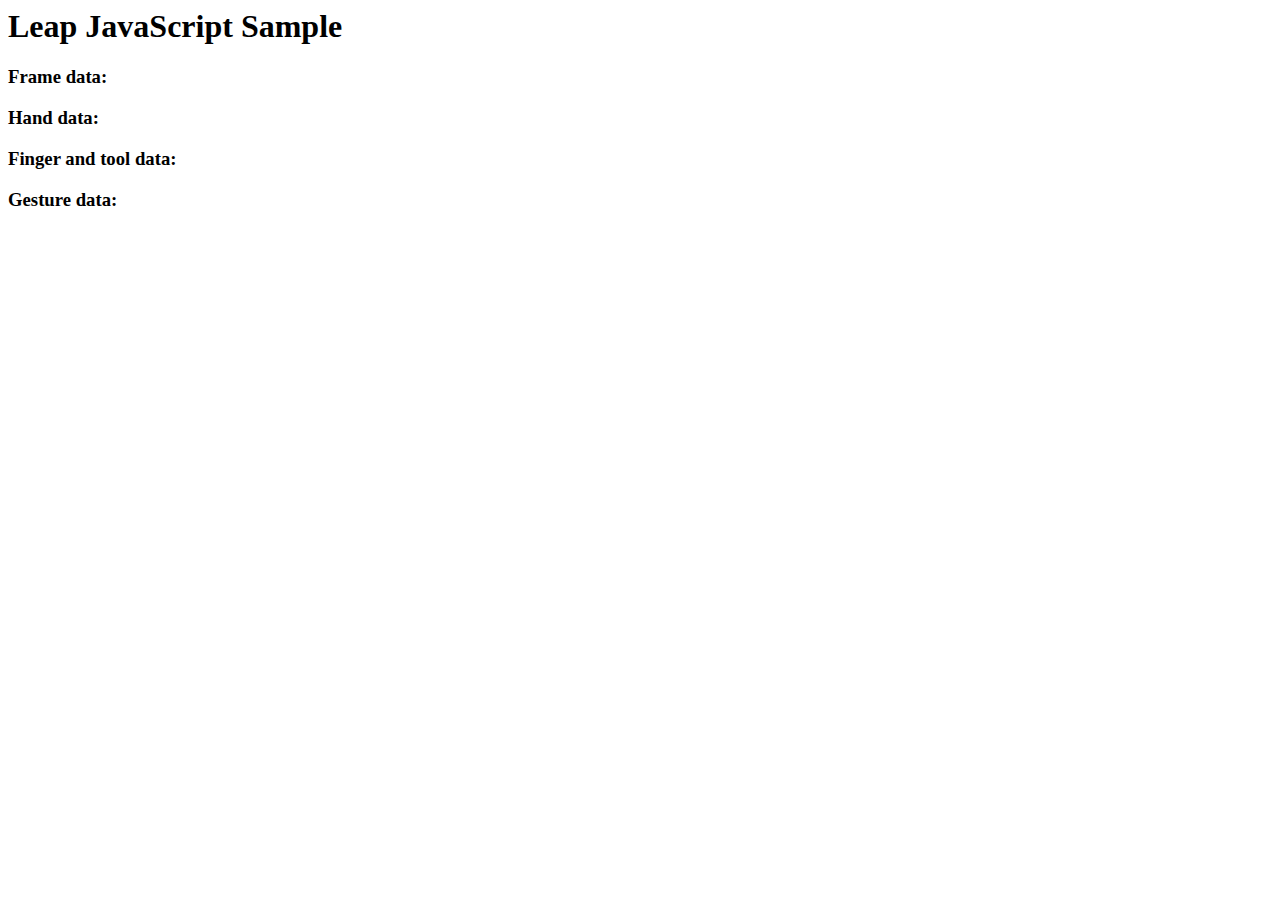
<file: index.html>
<html>
  <head>
    <title>Leap JavaScript Sample</title>
    <script src="http://js.leapmotion.com/leap-0.6.1.min.js"></script>
    <script src="js/custom.js"></script>
  </head>
  <body onload="checkLibrary()">
    <h1>Leap JavaScript Sample</h1>
    <div id="main">
      <h3>Frame data:</h3>
      <div id="frameData"></div>
      <div style="clear:both;"></div>
      <h3>Hand data:</h3>
      <div id="handData"></div>
      <div style="clear:both;"></div>
      <h3>Finger and tool data:</h3>
      <div id="pointableData"></div>
      <div style="clear:both;"></div>
      <h3>Gesture data:</h3>
      <div id="gestureData"></div>
    </div>
  </body>
</html>
</file>
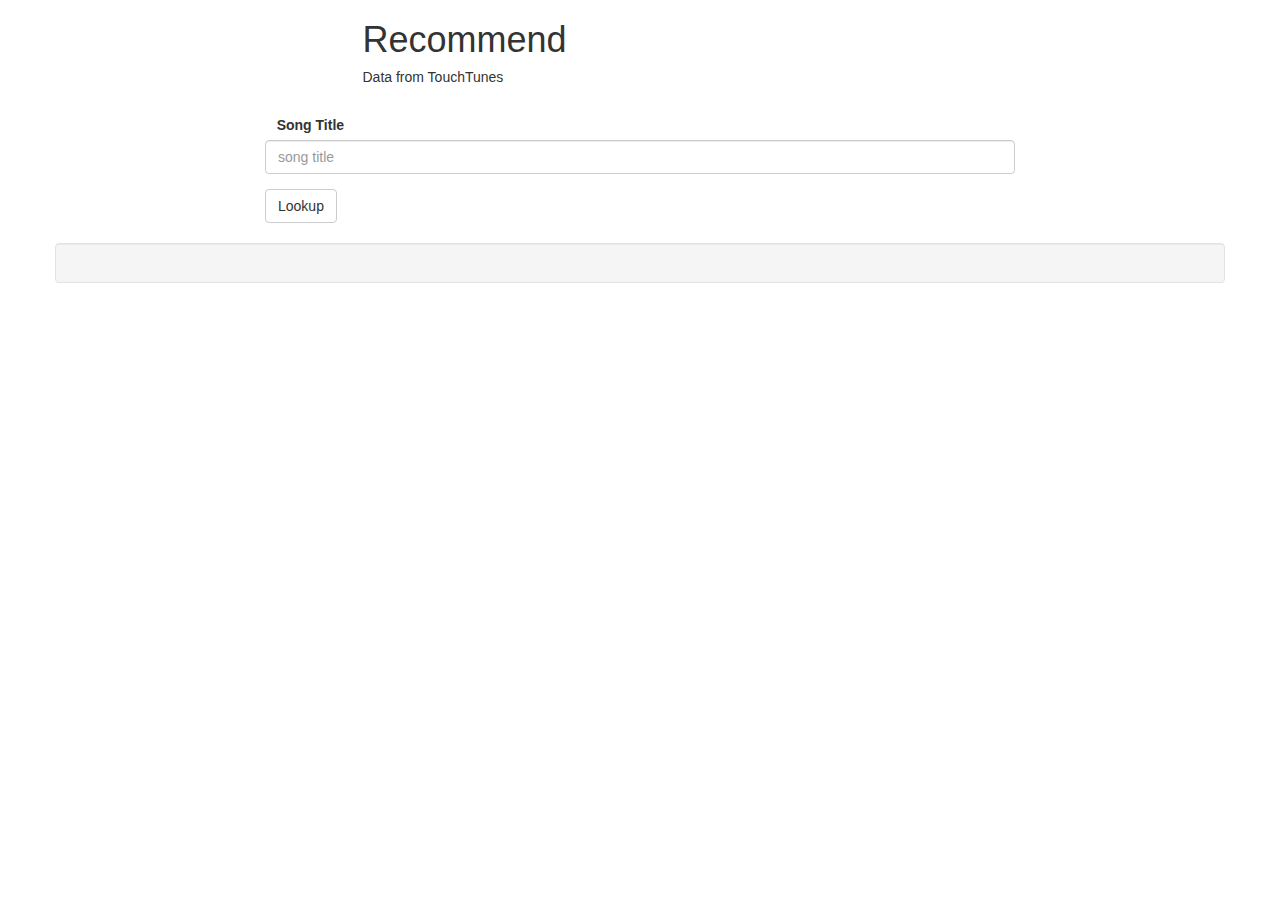
<file: recommend/index.html>
<!DOCTYPE html>
<html lang="en">
<head>
	<title>Lobbyist Lookup</title>
	<script src="https://code.jquery.com/jquery-2.1.1.min.js"></script>
	<link href="https://maxcdn.bootstrapcdn.com/bootstrap/3.2.0/css/bootstrap.min.css" rel="stylesheet">
	<script src="https://maxcdn.bootstrapcdn.com/bootstrap/3.2.0/js/bootstrap.min.js"></script>
	<script src="recommend.js"></script>
	<link href="css/styles.css" rel="stylesheet">
</head>
<body>

	<div class="container">

		<div class="row">
			<div class="col-md-3">
			</div>
			<div class="col-md-6" id="titleDiv">
				<h1>
					Recommend
				</h1>
				<h5>
					Data from TouchTunes
				</h5>
				<br>
			</div>
			<div class="col-md-3">
			</div>
		</div>

		<div class="row">

			<div class="col-md-2" id="leftDiv">
			</div>

			<div class="col-md-8" id="mainContentDiv">

				<!-- Form content -->
				<div id="formDiv">
					<form role="form" id="queryForm" class="queryForm" action="http://dev.touchtunes.com/music/search" method="get">
						<div class="form-group">
							<label for="songTitle"><span class="glyphicon glyphicon-info"></span>&nbsp;&nbsp;&nbsp;Song Title</label>
							<input type="text" name="query" class="form-control" id="songTitleInput" placeholder="song title">
						</div>
						<input type="hidden" name="api_key" class="form-control" id="api_keyInput" value="dm6qzugqhamgy2rzwmw3d9j4">

						<input type="submit" id="lookupButton" class="btn btn-default" value="Lookup">
					</form>
				</div>



				<!-- Loading content -->
				<div id="loadingDiv">
					<img src="images/loading-indicator.gif" alt="Loading...">
					<br>
					<span id="loadingText"></span>
				</div>

				<!-- Result content -->
				<div id="resultDiv">
					If you see this, something went wrong. Maybe JS not enabled?:(
				</div>

				<!--break so if columns stack, there is space beneath lookup button-->
				<br>

			</div>

			<div class="col-md-2" id="rightDiv">
			</div>

		</div>

		<div class="row well">

		</div>

	</div>

</body>
</html>
</file>
<file: recommend/css/styles.css>
body {
    text-decoration: none;
}

#noJavascriptDiv {
    cursor:not-allowed;
    border-style: solid;
    background-color: red;
    box-shadow: 10px 10px 5px #888888;
}

#formDiv {

}

#forkMeDiv {
    display:none;
}

#loadingDiv {
	display: none;
	text-align: center;
}

#resultDiv {
	display: none;
}

#recSongDiv {
    
}

#resultTable {
    cursor:cell;
}

#usFlag {
	height: 20px;
}
#usFlag:hover {
	opacity: 0.8;
}

.lobbyistColumn {
	font-size: 80%;
}

.noFilingsRow {
	text-align: center;
	font-style: italic;
}

.highlightedMatch {
	font-weight: bold;
	font-size: 125%;
}
</file>
